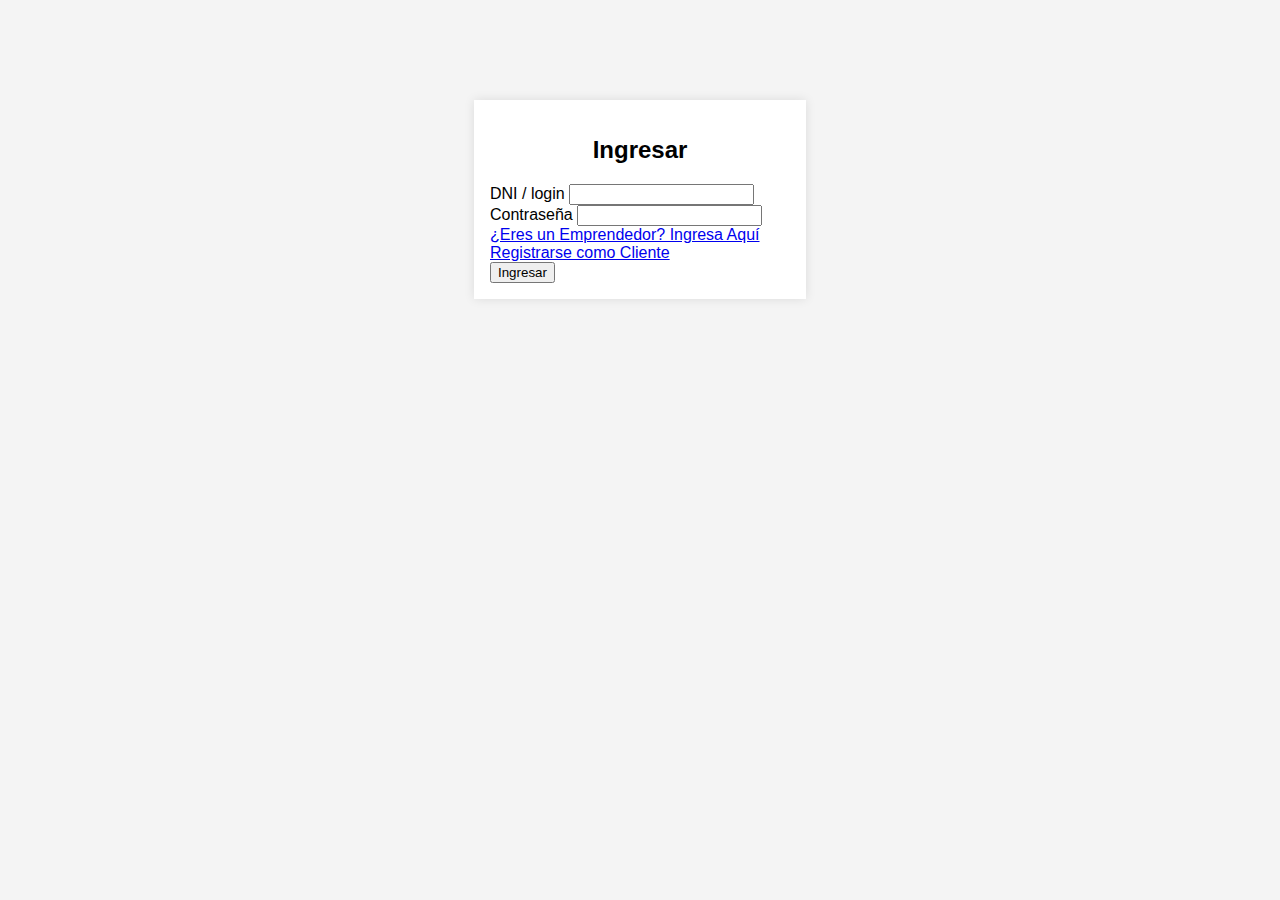
<file: Iniciar sesion/ComoCliente.html>
<!DOCTYPE html>
<html lang="en">
<head>
    <meta charset="UTF-8">
    <meta name="viewport" content="width=device-width, initial-scale=1.0">
    <link rel="stylesheet" href="/Iniciar sesion/css/stilecliente.css">
    <title>Cliente Login</title>
</head>
<body>
    <div class="login-container">
        <h2>Ingresar</h2>
        <form>
            <label for="dni">DNI / login</label>
            <input type="text" id="dni" name="dni" required>

            <label for="password">Contraseña</label>
            <input type="password" id="password" name="password" required>
        <a href="/Iniciar sesion/ComoEmprendedor.html">¿Eres un Emprendedor? Ingresa Aquí</a>
        <a href="/Registros/Cliente.html">Registrarse como Cliente</a><br>
        <input type="submit" value="Ingresar">
    </form>
    </div>
</body>
</html>
</file>
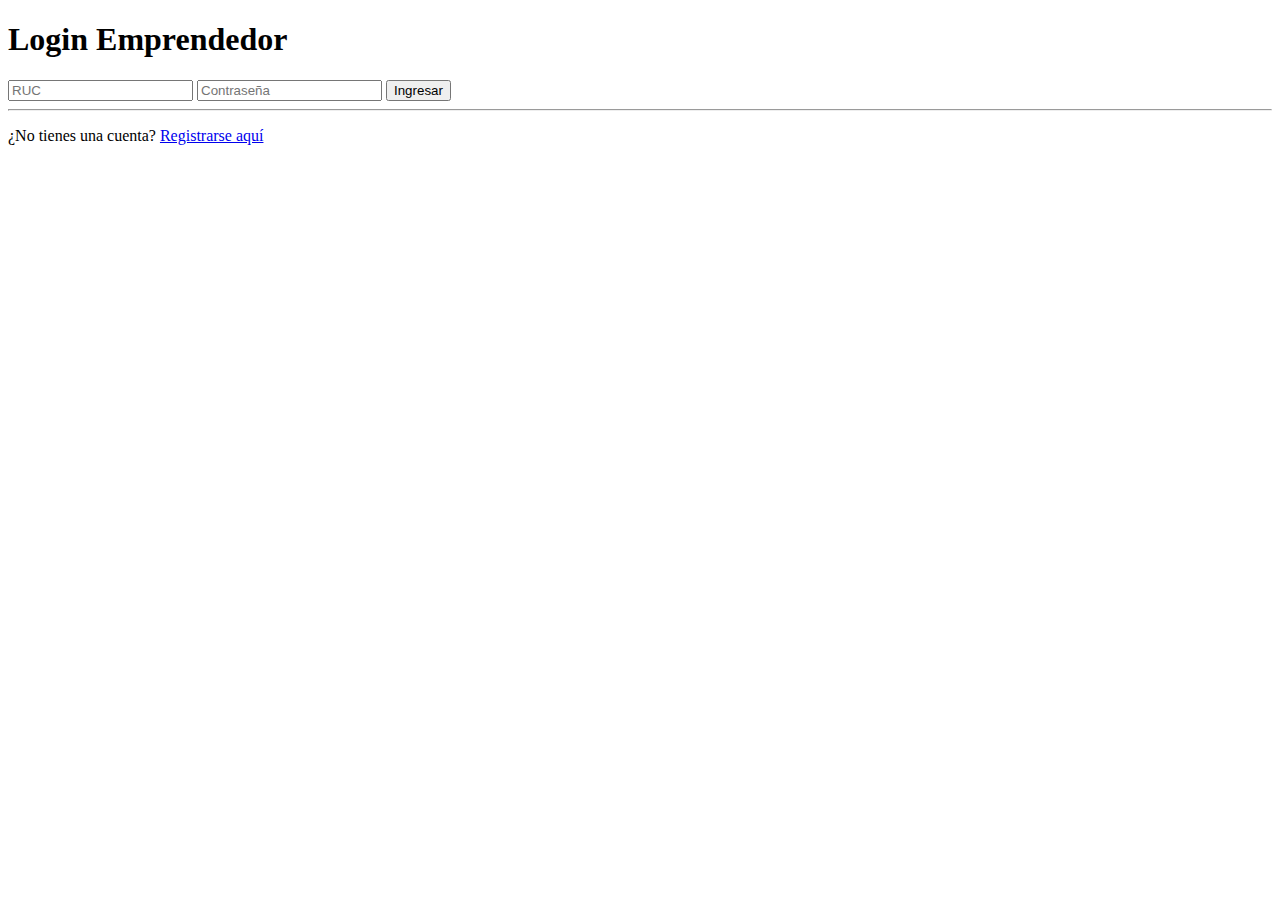
<file: Iniciar sesion/ComoEmprendedor.html>
<!DOCTYPE html>
<html lang="es">
<head>
    <meta charset="UTF-8">
    <meta name="viewport" content="width=device-width, initial-scale=1.0">
    <title>Login Emprendedor</title>
    <style>
        
    </style>
</head>
<body>
    <div class="container">
        <h1>Login Emprendedor</h1>
        <form action="/login" method="post">
            <input type="text" name="ruc" placeholder="RUC" required>
            <input type="password" name="password" placeholder="Contraseña" required>
            <input type="submit" value="Ingresar">
        </form>
        <hr>
        <p>¿No tienes una cuenta? <a href="/Registros/RegistroEmprendedor.html">Registrarse aquí</a></p>
    </div>
</body>
</html>
</file>
<file: Iniciar sesion/css/stilecliente.css>
body {
    font-family: Arial, sans-serif;
    background-color: #f4f4f4;
}

.login-container {
    width: 300px;
    padding: 16px;
    background-color: #fff;
    margin: 0 auto;
    margin-top: 100px;
    box-shadow: 0 0 10px rgba(0, 0, 0, 0.1);
}

.login-container h2 {
    text-align: center;
}
</file>
